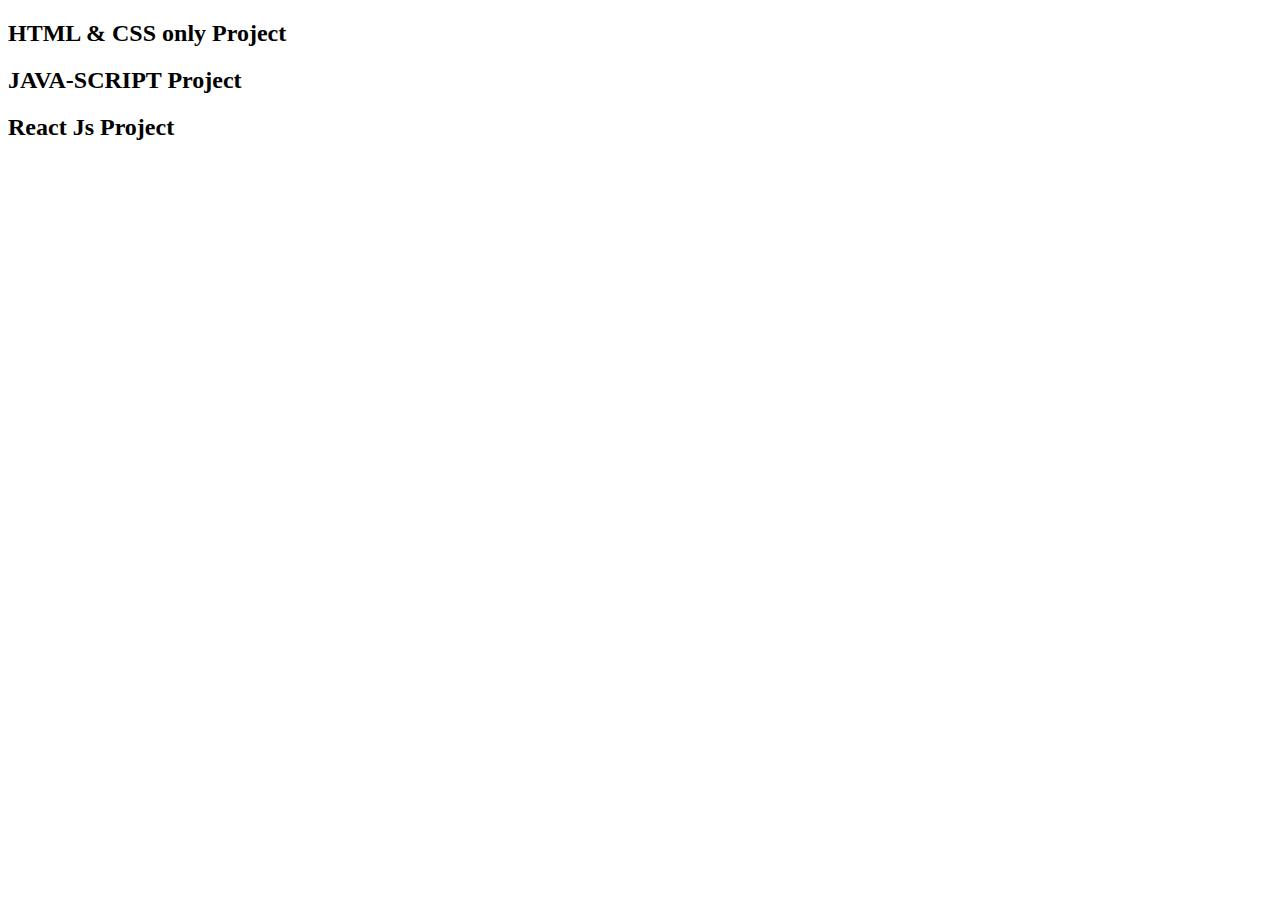
<file: src/projects.html>
<!DOCTYPE html>
<html lang="en">
<head>
    <meta charset="UTF-8">
    <meta name="viewport" content="width=device-width, initial-scale=1.0">
    <title>Projects</title>
</head>
<body>
    <div id="proj_bdy_tab" class="proj-bdy-tab">
        <div id="proj_sec_sb1" class="proj-sec-sb1">
            <h2>HTML & CSS only Project</h2>
        </div>
        <div id="proj_sec_sb2" class="proj-sec-sb2">
            <h2>JAVA-SCRIPT Project</h2>
        </div>
        <div id="proj_sec_sb3" class="proj-sec-sb3">
            <h2>React Js Project</h2>
        </div>
    </div>
</body>
</html>
</file>
